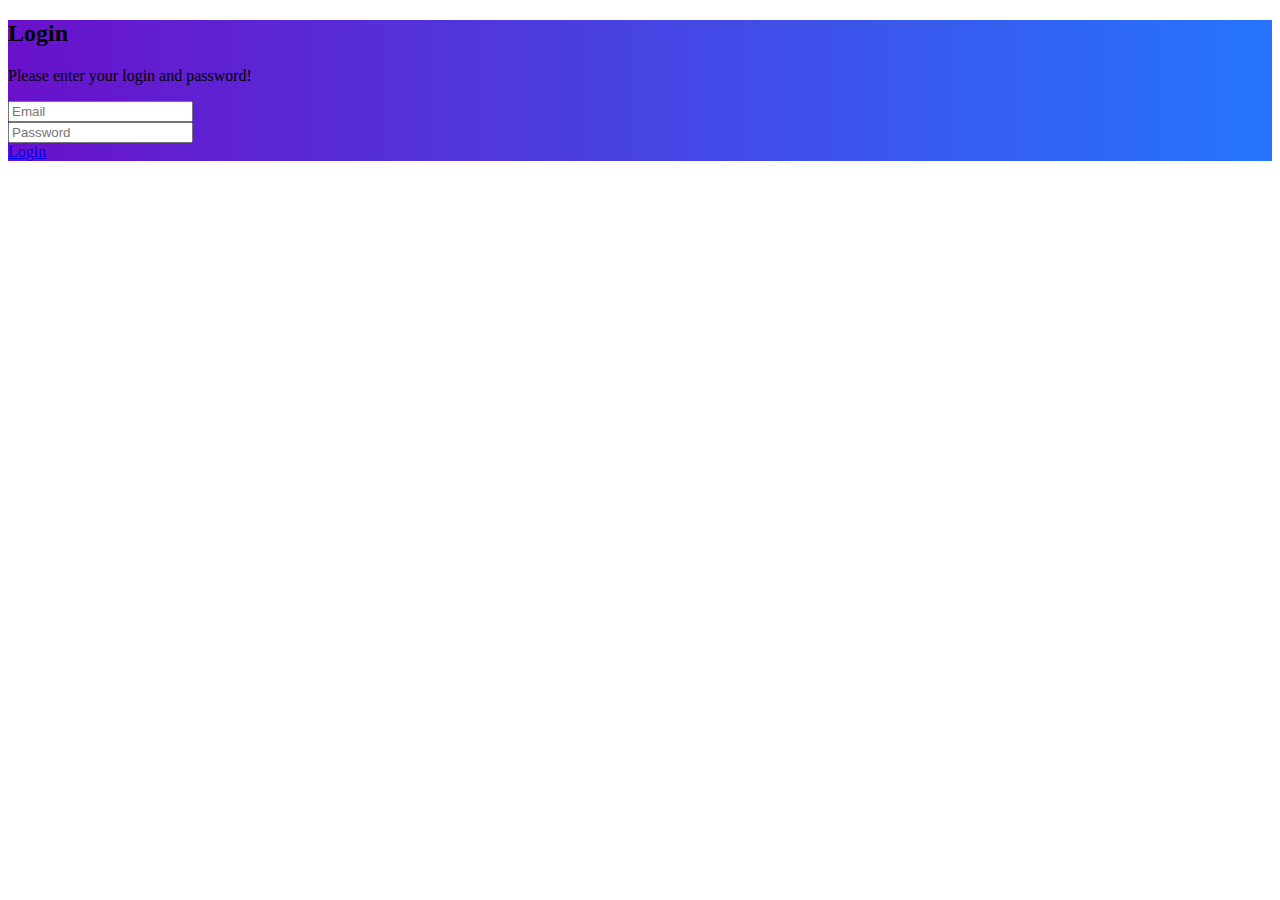
<file: index.html>
<!DOCTYPE html>
<html lang="en">
<head>
    <meta charset="UTF-8">
    <meta http-equiv="X-UA-Compatible" content="IE=edge">
    <meta name="viewport" content="width=device-width, initial-scale=1.0">
    <title>Login</title>
    <link rel="stylesheet" href="style.css">
    <link href="https://cdn.jsdelivr.net/npm/bootstrap@5.0.2/dist/css/bootstrap.min.css" rel="stylesheet" integrity="sha384-EVSTQN3/azprG1Anm3QDgpJLIm9Nao0Yz1ztcQTwFspd3yD65VohhpuuCOmLASjC" crossorigin="anonymous">
</head>
<body>
    <section class="vh-100 gradient-custom">
        <div class="container py-5 h-100">
          <div class="row d-flex justify-content-center align-items-center h-100">
            <div class="col-12 col-md-8 col-lg-6 col-xl-5">
              <div class="card bg-dark text-white" style="border-radius: 1rem;">
                <div class="card-body p-5 text-center">
      
                  <div class="mb-md-5 mt-md-4 pb-5">
      
                    <h2 class="fw-bold mb-2 text-uppercase">Login</h2>
                    <p class="text-white-50 mb-5">Please enter your login and password!</p>
      <form action="success.html"></form>
                    <div class="form-outline form-white mb-4">
                      <input type="email" id="typeEmailX" class="form-control form-control-lg" placeholder="Email"/>
                     
                    </div>
      
                    <div class="form-outline form-white mb-4">
                      <input type="password" id="typePasswordX" class="form-control form-control-lg" placeholder="Password" />
                      
                    </div>
      <a class="btn btn-outline-light btn-lg px-5" href="success.html">Login</a>
                   
         </form>
                  </div>
      
                 
      
                </div>
              </div>
            </div>
          </div>
        </div>
      </section>
</body>
</html>
</file>
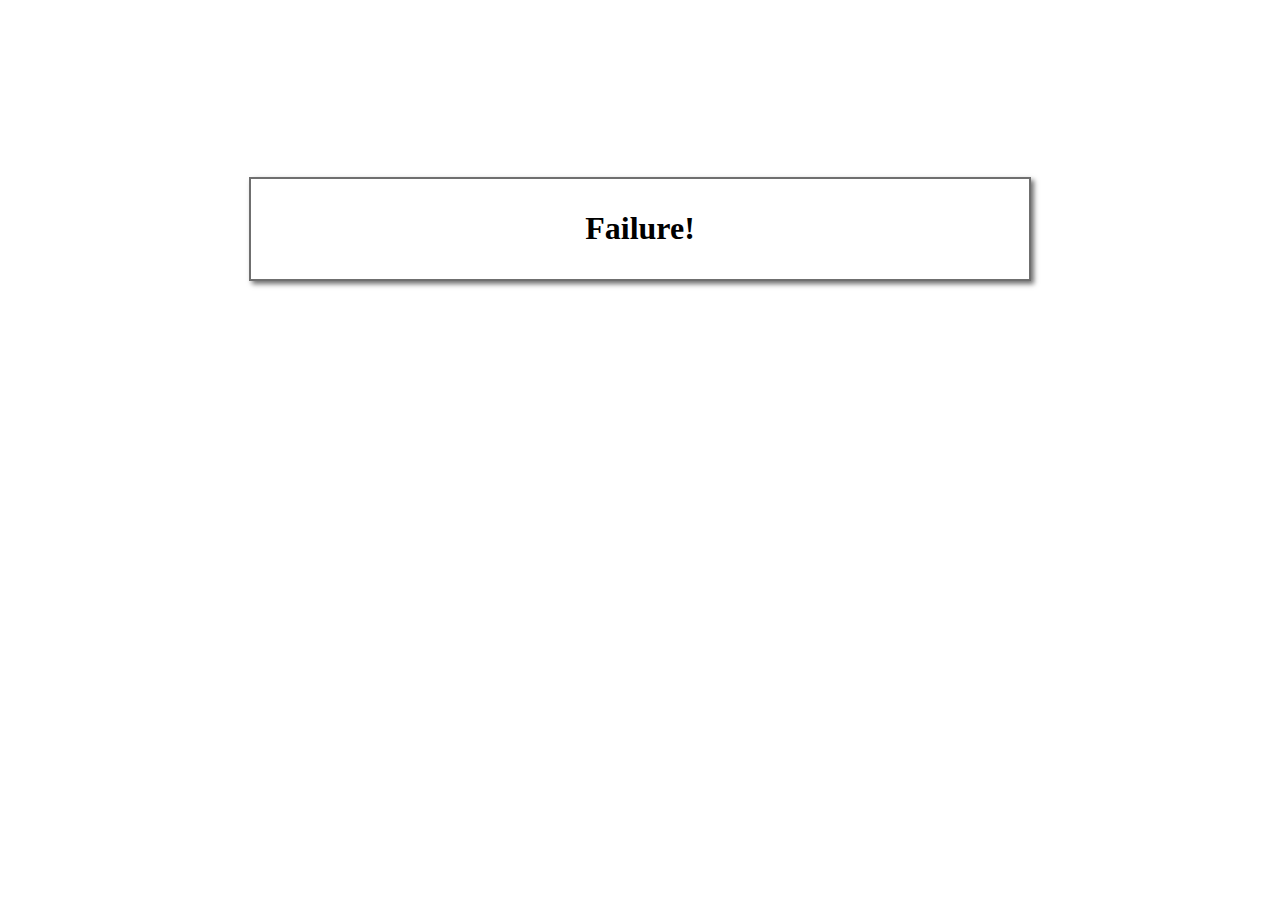
<file: failure.html>
<!DOCTYPE html>
<html lang="en">
<head>
    <meta charset="UTF-8">
    <meta http-equiv="X-UA-Compatible" content="IE=edge">
    <meta name="viewport" content="width=device-width, initial-scale=1.0">
    <title>Failure</title>
    <style>
       
.center {
margin: auto;
margin-top: 14%;
width: 60%;
border: 2px solid rgba(2, 2, 2, 0.568);
box-shadow:3px 3px 5px 0px rgba(2, 2, 2, 0.568);
padding: 10px;
}
    </style>
</head>
<body>
    <div class="center">
        <center><h1 >Failure!</h1></center>
    
    </div>
    
</body>
</html>
</file>
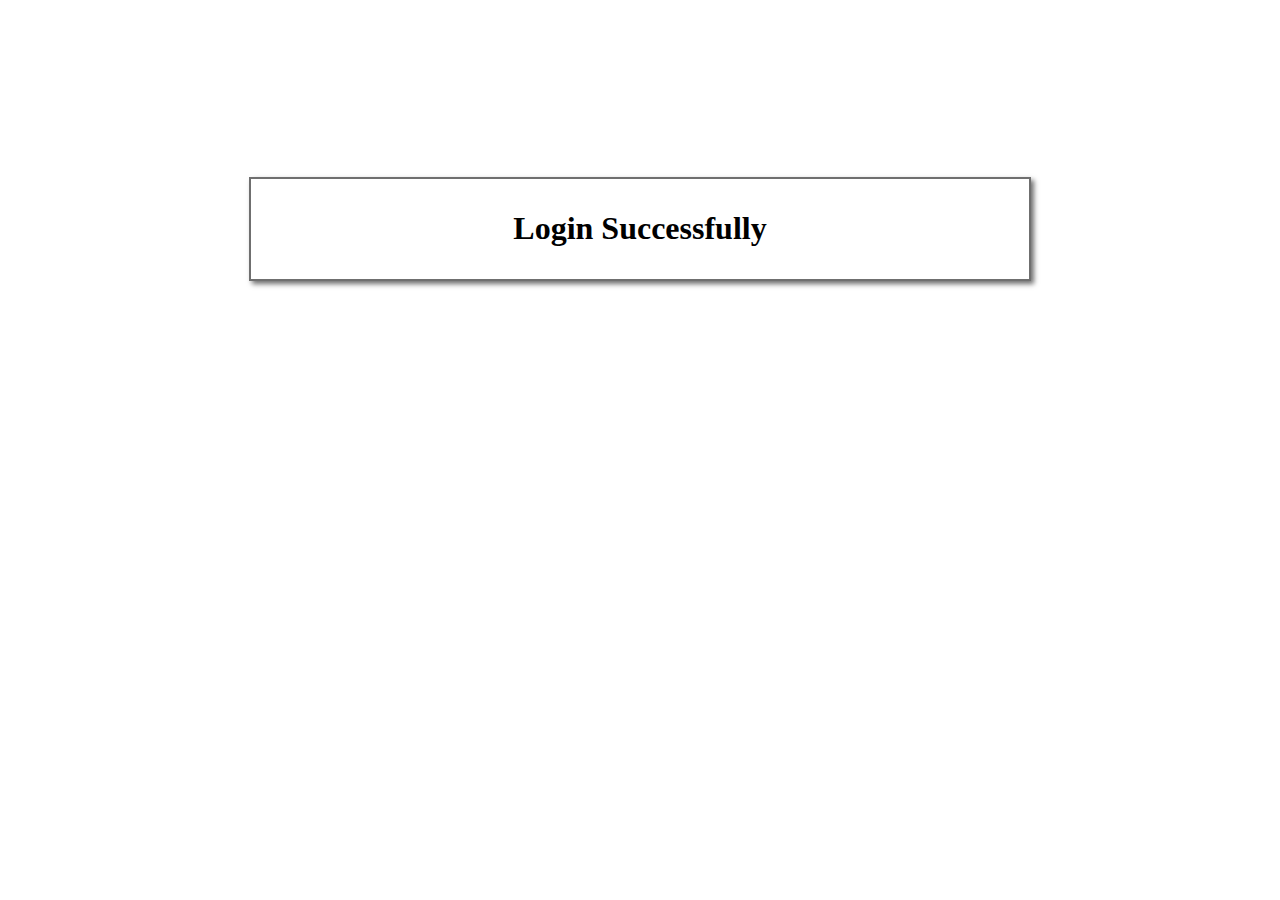
<file: success.html>
<!DOCTYPE html>
<html lang="en">
<head>
    <meta charset="UTF-8">
    <meta http-equiv="X-UA-Compatible" content="IE=edge">
    <meta name="viewport" content="width=device-width, initial-scale=1.0">
    <title>Success</title>
    <style>
       
.center {
margin: auto;
margin-top: 14%;
width: 60%;
border: 2px solid rgba(2, 2, 2, 0.568);
box-shadow:3px 3px 5px 0px rgba(2, 2, 2, 0.568);
padding: 10px;
}
    </style>
</head>
<body>
    <div class="center">
        <center><h1 >Login Successfully</h1></center>
    
    </div>
    
</body>
</html>
</file>
<file: style.css>
.gradient-custom {
    
    background: #6a11cb;
    
    
    background: -webkit-linear-gradient(to right, rgba(106, 17, 203, 1), rgba(37, 117, 252, 1));
    
   
    background: linear-gradient(to right, rgba(106, 17, 203, 1), rgba(37, 117, 252, 1))
    }
</file>
